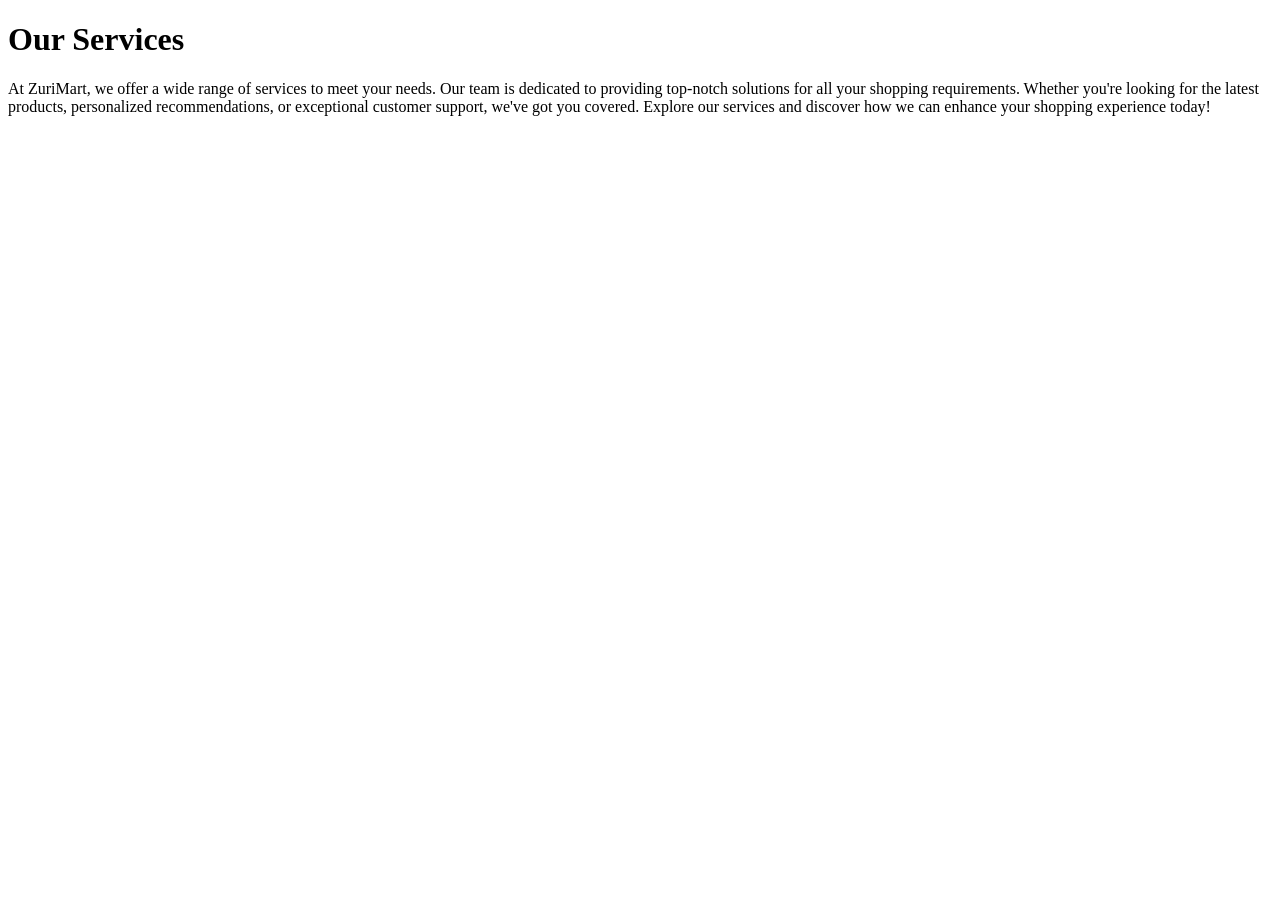
<file: templates/services.html>
<!DOCTYPE html>
<html lang="en">
<head>
    <meta charset="UTF-8">
    <meta name="viewport" content="width=device-width, initial-scale=1.0">
    <title>Services Page -ZuriMart</title>
</head>
<body>
    <h1>Our Services</h1>
    <p>At ZuriMart, we offer a wide range of services to meet your needs. Our team is dedicated to providing top-notch solutions for all your shopping requirements. Whether you're looking for the latest products, personalized recommendations, or exceptional customer support, we've got you covered. Explore our services and discover how we can enhance your shopping experience today!

</body>
</html>
</file>
